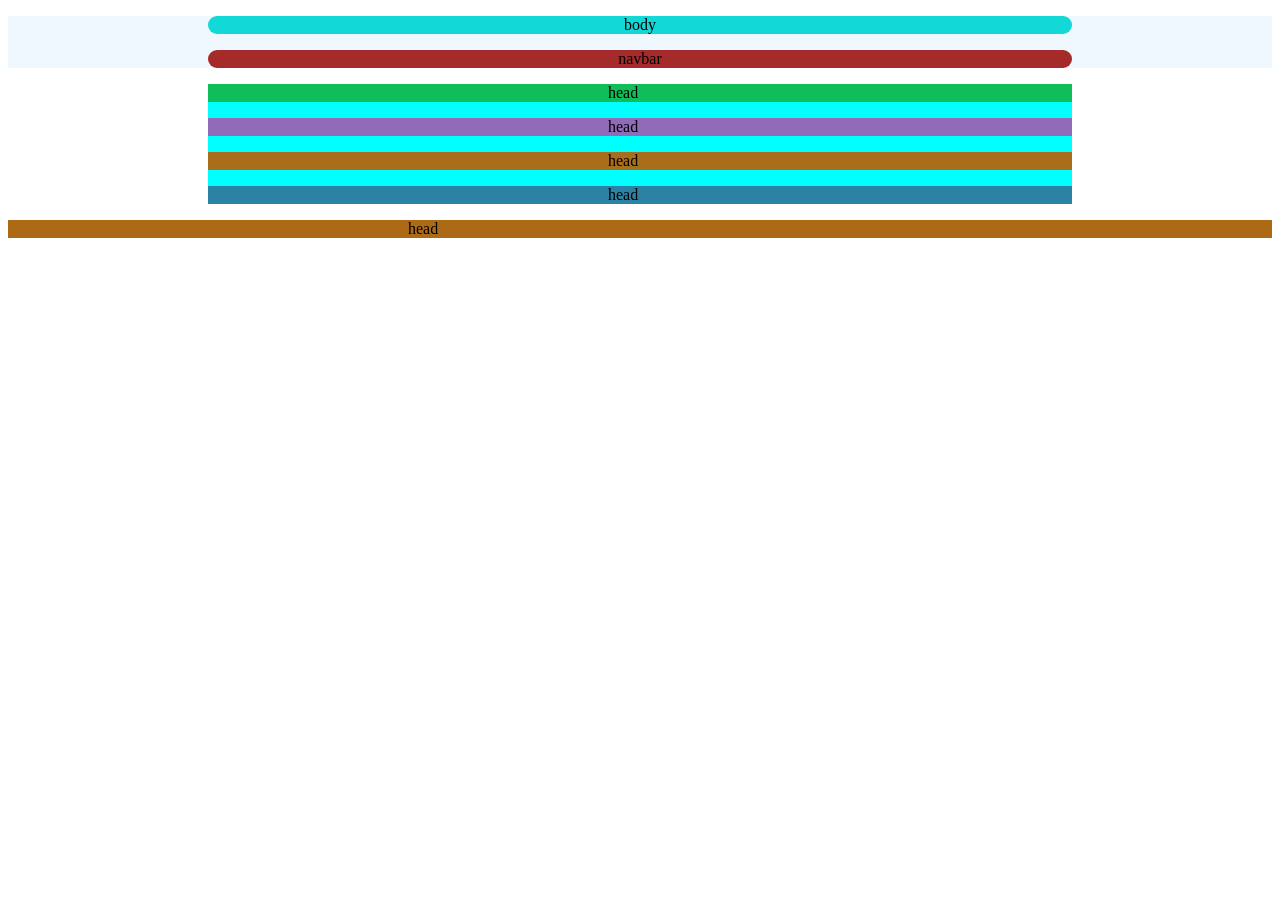
<file: index.html>
<!DOCTYPE html>
<html lang="en">
  <head>
    <meta charset="UTF-8" />
    <meta name="viewport" content="width=device-width, initial-scale=1.0" />
    <title>Document</title>
    <link rel="stylesheet" href="style.css" />
  </head>
  <body>
    <div>
      <div class="just">
        <div>
          <p class="name">body</p>
        </div>
        <div>
          <p class="frest">navbar</p>
        </div>
      </div>
      <div class="html">
        <div>
          <p class="beologie">head</p>
        </div>
        <div>
          <p class="geiographie">head</p>
        </div>
        <div>
          <p class="histoir">head</p>
        </div>
        <div>
          <p class="last">head</p>
        </div>
      </div>
        <div class="ecm">
          <p class="chimie">head</p>
        </div>
    </div>
  </body>
</html>
</file>
<file: style.css>
.name{
  background-color: rgb(19, 216, 216);
  color: black;
  text-align: center;
  align-items: center;
   margin-left: 200px;
  margin-right: 200px;
  border-radius: 12px;
}
.just{
  background-color: aliceblue;
  border-radius: 15px solid;
  
}
.frest{
  background-color: brown;
  text-align: center;
  align-items: center;
  margin-left: 200px;
  margin-right: 200px;
  border-radius: 12px;
}
.last{
  background-color: rgb(42, 130, 165);
 ;
  
  padding-left: 400px;
  align-items: center;
}
.head{
  display: flex;
  
}
.html{
  background-color: aqua;
  margin-left: 200px;
  margin-right: 200px;
}
.beologie{
  background-color: rgb(16, 190, 89);
padding-left: 400px;
  align-items: center;
}
.geiographie{
    background-color: rgba(245, 4, 136, 0.589);
padding-left: 400px;
  align-items: center;
}
.histoir{
      background-color: rgba(173, 108, 23, 0.979);
padding-left: 400px;
  align-items: center;
}
.chimie{
      background-color: rgba(173, 108, 23, 0.979);
padding-left: 400px;
  align-items: center;
}
.ecm{
  background-color: brown;
}
</file>
